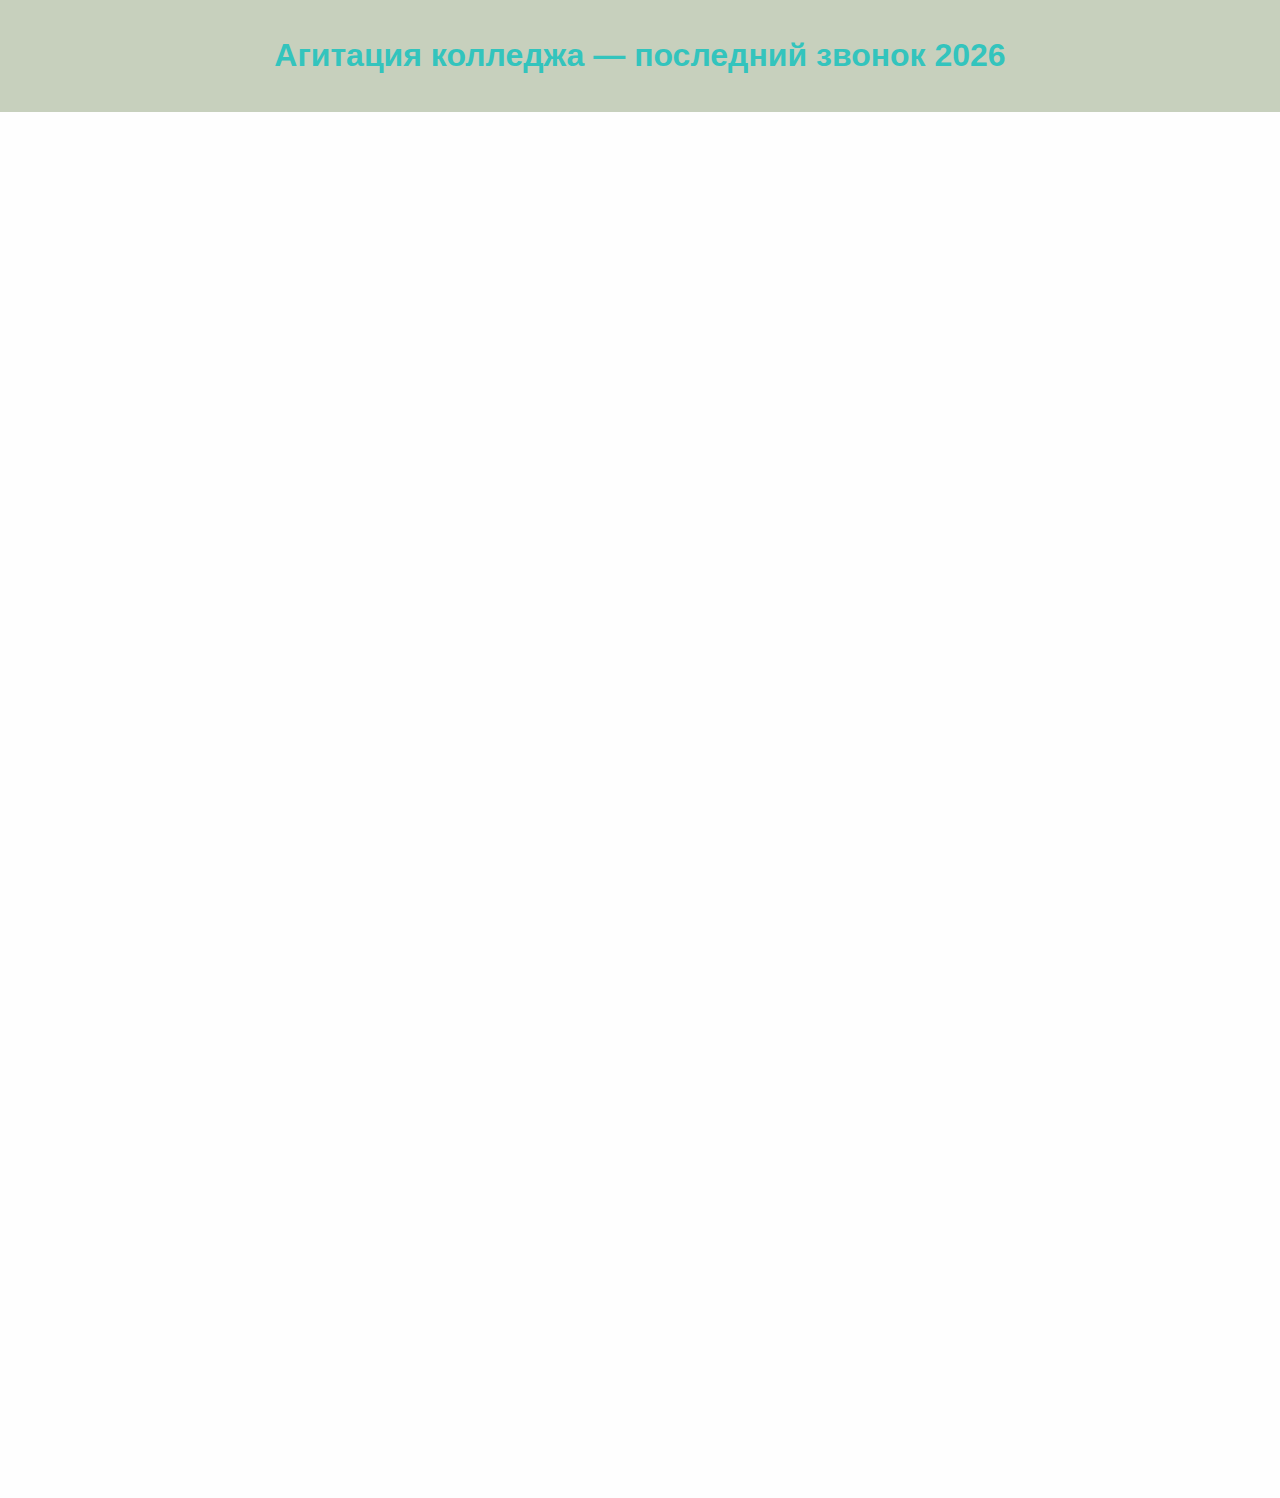
<file: event-page/index.html>
<!DOCTYPE html>
<html lang="ru">
<head>
  <meta charset="UTF-8" />
  <title>Агитация колледжа - последний звонок 2026</title>
  <meta name="viewport" content="width=device-width, initial-scale=1.0" />
    <link rel="stylesheet" href="style.css">

<header>
  <h1>Агитация колледжа — последний звонок 2026</h1>
</header>

<div class="content">

<div class="slideshow-container">
  <img class="slide" src="./image/3ow4oqXgxfM.jpg" alt="Фото 1">
  <img class="slide" src="./image/tMCjmt_K10E.jpg" alt="Фото 2">
  <img class="slide" src="./image/XCXko2n4Awo.jpg" alt="Фото 3">
</div>

  <h2>Добро пожаловать на сайт нашей программы по агитации колледжа в <strong>«МБОУ Чаадаевская СОШ»</strong> в 2026-ом году.</h2>
  <hr>
  <h3>В чём суть нашей программы?</h3>
  <ul>
    <li><strong>Провести коллаборацию</strong> Чаадаевской школы с московским колледжем, основанным на IT специальностях (<em>Хекслет</em>);</li>
    <li><strong>Дать выпускникам новые знания</strong> о московском колледже — рассказать его преимущества, плюсы и минусы, процесс поступления и что для него нужно;</li>
    <li><strong>Завлечь выпускников</strong> и будущих выпускников к IT специальностям — рассказать о программе обучения, плюсах и минусах IT специальностей.</li>
  </ul>

  <h3>Что будет входить в нашу программу?</h3>
  <ul>
    <li><strong>Раздача информационных буклетов</strong> о нашем колледже выпускникам, родителям, будущим выпускникам;</li>
    <li><strong>Выступление на главной сцене</strong> в актовом зале с презентацией нашего проекта (сайт, который Вы сейчас читаете);</li>
    <li><strong>Презентация мерча</strong> нашего колледжа — расскажем, за что его можно получить;</li>
    <li><strong>Максимально молодёжное выступление</strong>, чтобы выпускникам было интересно слушать нашу презентацию;</li>
    <li><strong>Раздача подарков</strong> первоклассникам, выпускникам и работникам школы;</li>
    <li><strong>Информационная парта</strong> с флагом нашего колледжа (флаг мы предоставим), на котором будут находиться буклеты.</li>
  </ul>

  <h3>Что мы хотим обговорить с администрацией школы:</h3>
  <ul>
    <li><strong>Само одобрение</strong> проведения акции;</li>
    <li><strong>Пропуск двух людей с колледжа</strong>, которые будут помогать в ведении программы;</li>
    <li><strong>Возможность вечернего репетирования</strong> за день до начала торжества;</li>
    <li><strong>Возможность выступить на главной сцене школы</strong> перед началом основного выступления или в середине выступления;</li>
    <li><strong>Возможность выбрать свою музыку</strong> для выхода на сцену и ухода с неё после презентации.</li>
  </ul>

  <h2>ПРИМЕЧАНИЯ.</h2>
  <ol>
    <li><em>Мы не хотим никого оскорбить или принизить</em> — всё делается только для того, чтобы рассказать людям об IT профессиях;</li>
    <li><em>Все траты</em>, которые идут на программу, берём на себя мы;</li>
    <li><em>Колледж уже дал согласие</em> на проведение данной программы;</li>
    <li><em>Всё пройдёт гладко без проблем</em>, участники программы будут вести себя правильно и культурно, все будут одеты в строгие костюмы.</li>
  </ol>
</div>

<script src="./script.js"></script>
</body>
</html>
</file>
<file: event-page/style.css>
body {
  margin: 0;
  font-family: Arial, sans-serif;
  background-color: #f7f7f71c;
  background-image: url(https://cerenas.club/uploads/posts/2022-12/1670966591_cerenas-club-p-shkolnaya-doska-fon-pinterest-47.jpg);
  background-size: cover;
  background-attachment: fixed;
}

header {
  background-color: #3e5f1b49;
  color: #33c4bd;
  padding: 1rem;
  text-align: center;
  animation: fadeDown 0.8s ease forwards;
}

.content {
  max-width: 800px;
  background: #fff;
  padding: 1.5rem;
  margin: 2rem auto;
  border-radius: 0.5rem;
  box-shadow: 0 0 10px rgba(0,0,0,0.1);
  opacity: 0;
  transform: scale(0.95);
  animation: fadeScaleIn 0.8s ease forwards;
  animation-delay: 0.5s;
}

.content h2 {
  margin-top: 0;
  font-size: 1.5rem;
  margin-bottom: 1rem;
}

ul {
  padding-left: 1.2rem;
}

li {
  margin-bottom: 15px;
  opacity: 0;
  transform: translateX(-10px);
  animation: listFadeIn 0.6s ease forwards;
}

/* Пошаговая задержка для каждого пункта */
ul li:nth-child(1) { animation-delay: 0.7s; }
ul li:nth-child(2) { animation-delay: 0.8s; }
ul li:nth-child(3) { animation-delay: 0.9s; }
ul li:nth-child(4) { animation-delay: 1s; }
ul li:nth-child(5) { animation-delay: 1.1s; }
ul li:nth-child(6) { animation-delay: 1.2s; }

hr {
  border: none;
  border-top: 2px dashed #1e38ca;
  margin: 1rem 0;
}

img {
  width: 200px;
  height: auto;
  max-width: 100%;
  display: block;
  margin: 0 auto;
}

.slideshow-container {
  position: relative;
  width: 100%;
  height: 200px;
  overflow: hidden;
  border-radius: 0.5rem;
  margin: 1rem 0;
}

.slide {
  width: 100%;
  height: 100%;
  object-fit: cover;
  position: absolute;
  top: 0;
  left: 0;
  opacity: 0;
  transition: opacity 1s ease-in-out;
}

.slide.active {
  opacity: 1;
}

/* Ключевые кадры анимации */
@keyframes fadeDown {
  from { opacity: 0; transform: translateY(-20px); }
  to { opacity: 1; transform: translateY(0); }
}

@keyframes fadeScaleIn {
  from { opacity: 0; transform: scale(0.95); }
  to { opacity: 1; transform: scale(1); }
}

@keyframes listFadeIn {
  from { opacity: 0; transform: translateX(-10px); }
  to { opacity: 1; transform: translateX(0); }
}

/* Адаптивность */
@media (max-width: 600px) {
  .content {
    padding: 1rem;
    margin: 1rem;
  }
  
  .content h2 {
    font-size: 1.2rem;
  }
  
  img {
    margin-left: 0;
  }
  
  .slideshow-container {
    height: 150px;
  }
}

@media (max-width: 400px) {
  .slideshow-container {
    height: 120px;
  }
  
  img {
    width: 150px;
  }
}
</file>
